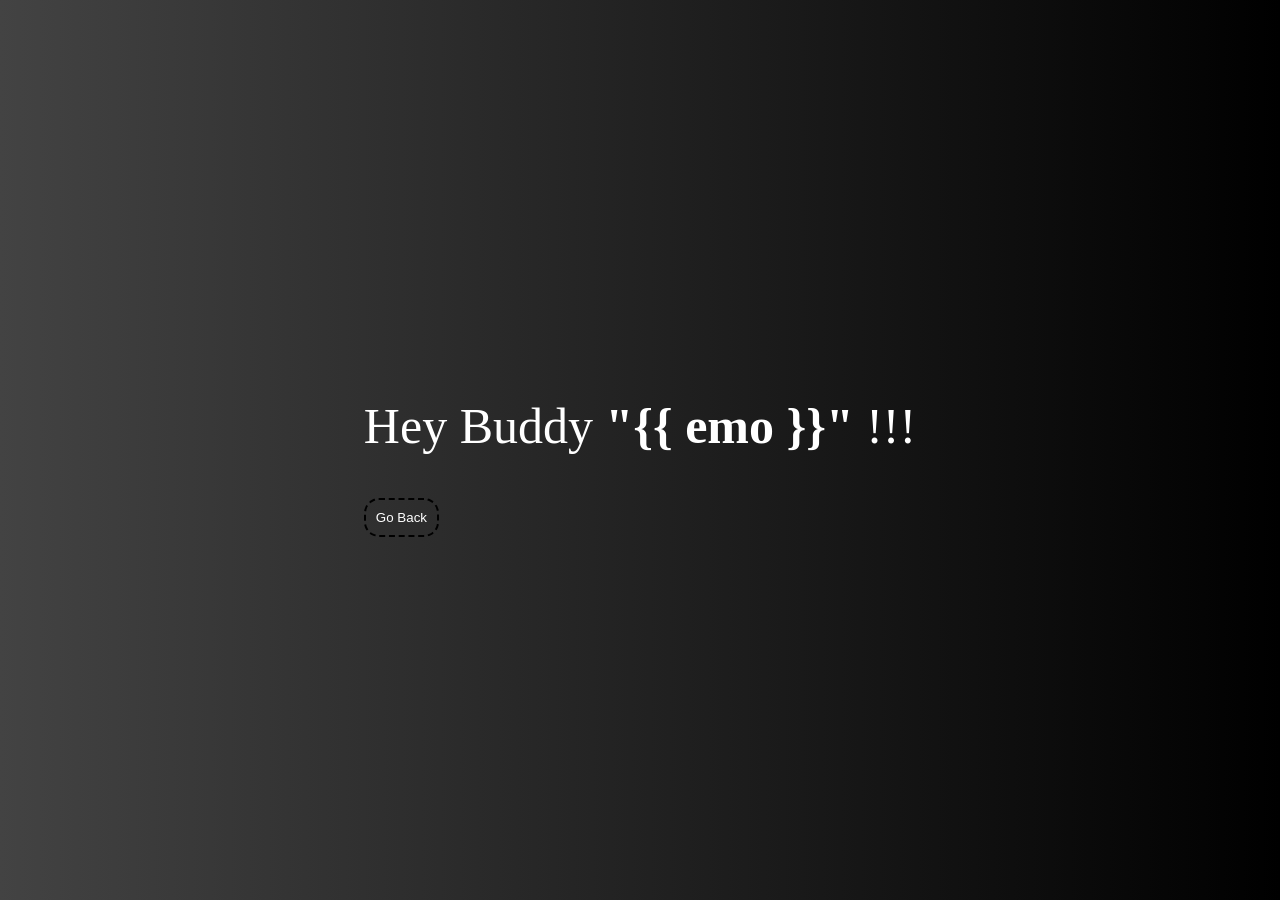
<file: templates/pred.html>
<!DOCTYPE html>
<html lang="en">
<head>
    <meta charset="UTF-8">
    <meta http-equiv="X-UA-Compatible" content="IE=edge">
    <meta name="viewport" content="width=device-width, initial-scale=1.0">
    <style>
        body{
            margin: 0%;
            padding: 0%;
            height: 100vh;
            width: 100vw;
            display: flex;
            align-items: center;
            justify-content: center;
            background-image: linear-gradient(to right, #434343 0%, black 100%);
        }
        h1{
            font-size: 50px;
            font-weight: 100;
            font-family: Georgia, 'Times New Roman', Times, serif;
            color: white;

        }
        button{
            margin-top: 10px;
            padding: 10px;
            color: white;
            background-color: transparent;
            border-radius: 15px;
            border-style: dashed;
            
        }
        button:hover{
            background-color: black;
            opacity: 50%;
        }
    </style>
    <title>Prediction</title>
</head>
<body>
    <div class="main">
        <h1>Hey Buddy <b>"{{ emo }}"</b> !!!</h1>
        <button onclick="window.location.href = '/'">Go Back</button>
    </div>
</body>
</html>
</file>
